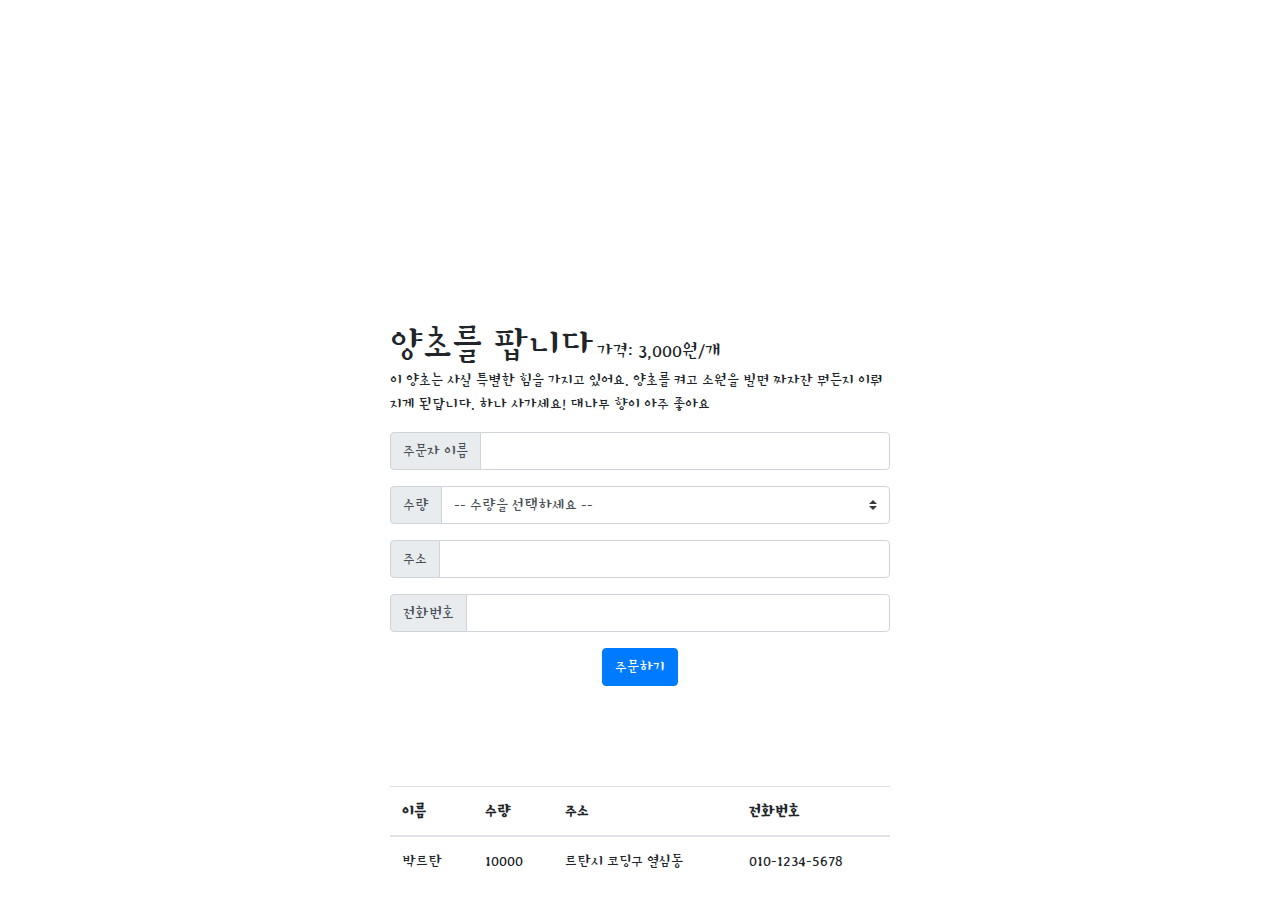
<file: week01/index.html>
<!DOCTYPE html>
<html lang="ko">
    <head>
        <!-- Webpage Title -->
        <title>나홀로 쇼핑몰</title>

        <!-- Required meta tags -->
        <meta charset="UTF-8">
        <meta name="viewport" content="width=device-width, initial-scale=1, shrink-to-fit=no">

        <!-- Bootstrap CSS -->
        <link rel="stylesheet" href="https://maxcdn.bootstrapcdn.com/bootstrap/4.0.0/css/bootstrap.min.css"
              integrity="sha384-Gn5384xqQ1aoWXA+058RXPxPg6fy4IWvTNh0E263XmFcJlSAwiGgFAW/dAiS6JXm"
              crossorigin="anonymous">

        <!-- JS -->
        <script src="https://ajax.googleapis.com/ajax/libs/jquery/3.5.1/jquery.min.js"></script>
        <script src="https://cdnjs.cloudflare.com/ajax/libs/popper.js/1.12.9/umd/popper.min.js"
                integrity="sha384-ApNbgh9B+Y1QKtv3Rn7W3mgPxhU9K/ScQsAP7hUibX39j7fakFPskvXusvfa0b4Q"
                crossorigin="anonymous"></script>

        <!-- 구글폰트 -->
        <link href="https://fonts.googleapis.com/css?family=Stylish&display=swap" rel="stylesheet">

        <style type="text/css">
            * {
                font-family: 'Stylish', sans-serif;
            }

            .wrap {
                width: 500px;
                margin: auto;
            }

            .img {
                background-image: url('https://www.conscious-skincare.com/wp-content/uploads/2016/02/glc-candle-lit-with-new-gift-box.jpg');
                background-size: cover;
                background-position: center;
                width: 500px;
                height: 300px;
            }

            .info {
                margin-top: 20px;
                margin-bottom: 20px;
            }

            h1, h5 {
                display: inline;
            }

            .order {
                text-align: center;
            }

            .orders {
                margin-top: 100px;
            }
        </style>

        <script>
            function order() {
                alert("주문이완료되었습니다.")
            }

        </script>
    </head>
    <body>
        <div class="wrap">
            <div class="img"></div>
            <div class="info">
                <h1>양초를 팝니다</h1>
                <h5>가격: 3,000원/개</h5>
                <p>이 양초는 사실 특별한 힘을 가지고 있어요. 양초를 켜고 소원을 빌면 짜자잔 뭐든지 이뤄지게 된답니다. 하나 사가세요! 대나무 향이 아주 좋아요</p>
                <div class="input-group mb-3">
                    <div class="input-group-prepend">
                        <span class="input-group-text">주문자 이름</span>
                    </div>
                    <input type="text" class="form-control" id="order-name">
                </div>
                <div class="input-group mb-3">
                    <div class="input-group-prepend">
                        <label class="input-group-text">수량</label>
                    </div>
                    <select class="custom-select" id="order-count">
                        <option selected value=""> -- 수량을 선택하세요 --</option>
                        <option value="1">1</option>
                        <option value="2">2</option>
                        <option value="3">3</option>
                    </select>
                </div>
                <div class="input-group mb-3">
                    <div class="input-group-prepend">
                        <span class="input-group-text">주소</span>
                    </div>
                    <input type="text" class="form-control" id="order-address">
                </div>
                <div class="input-group mb-3">
                    <div class="input-group-prepend">
                        <span class="input-group-text">전화번호</span>
                    </div>
                    <input type="text" class="form-control" id="order-phone">
                </div>
                <div class="order">
                    <button onclick="order()" type="button" class="btn btn-primary">주문하기</button>
                </div>
            </div>
            <div class="orders">
                <table class="table">
                    <thead>
                    <tr>
                        <th scope="col">이름</th>
                        <th scope="col">수량</th>
                        <th scope="col">주소</th>
                        <th scope="col">전화번호</th>
                    </tr>
                    </thead>
                    <tbody id="orders-box">
                    <tr>
                        <td>박르탄</td>
                        <td>10000</td>
                        <td>르탄시 코딩구 열심동</td>
                        <td>010-1234-5678</td>
                    </tr>

                    </tbody>
                </table>
            </div>
        </div>
    </body>
</html>
</file>
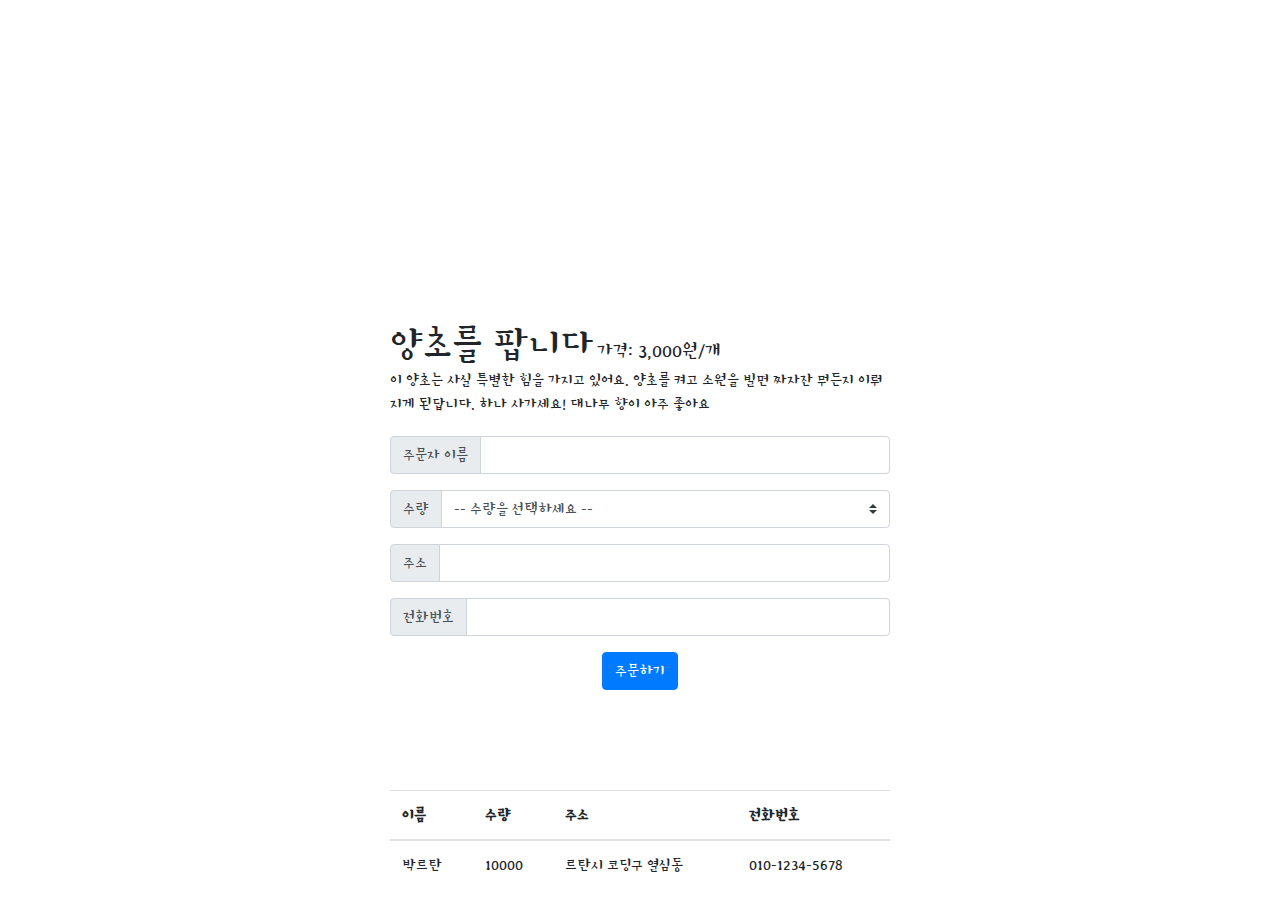
<file: week01/index02.html>
<!DOCTYPE html>
<html lang="ko">
<head>
    <!-- Webpage Title -->
    <title>나홀로 쇼핑몰</title>

    <!-- Required meta tags -->
    <meta charset="UTF-8">
    <meta name="viewport" content="width=device-width, initial-scale=1, shrink-to-fit=no">

    <!-- Bootstrap CSS -->
    <link rel="stylesheet" href="https://maxcdn.bootstrapcdn.com/bootstrap/4.0.0/css/bootstrap.min.css"
          integrity="sha384-Gn5384xqQ1aoWXA+058RXPxPg6fy4IWvTNh0E263XmFcJlSAwiGgFAW/dAiS6JXm" crossorigin="anonymous">

    <!-- JS -->
    <script src="https://ajax.googleapis.com/ajax/libs/jquery/3.5.1/jquery.min.js"></script>
    <script src="https://cdnjs.cloudflare.com/ajax/libs/popper.js/1.12.9/umd/popper.min.js"
            integrity="sha384-ApNbgh9B+Y1QKtv3Rn7W3mgPxhU9K/ScQsAP7hUibX39j7fakFPskvXusvfa0b4Q"
            crossorigin="anonymous"></script>

    <!-- 구글폰트 -->
    <link href="https://fonts.googleapis.com/css?family=Stylish&display=swap" rel="stylesheet">

    <style type="text/css">
        * {
            font-family: 'Stylish', sans-serif;
        }

        .wrap {
            width: 500px;
            margin: auto;
        }

        .img {
            background-image: url('https://www.conscious-skincare.com/wp-content/uploads/2016/02/glc-candle-lit-with-new-gift-box.jpg');
            background-size: cover;
            background-position: center;
            width: 500px;
            height: 300px;
        }

        .info {
            margin-top: 20px;
            margin-bottom: 20px;
        }

        h1, h5 {
            display: inline;
        }

        .order {
            text-align: center;
        }

        .orders {
            margin-top: 100px;
        }
    </style>

    <script>
        function order() {
            alert('주문이 완료되었습니다.');
        }

    </script>
</head>
<body>
<div class="wrap">
    <div class="img"></div>
    <div class="info">
        <h1>양초를 팝니다</h1>
        <h5>가격: 3,000원/개</h5>
        <p>이 양초는 사실 특별한 힘을 가지고 있어요. 양초를 켜고 소원을 빌면 짜자잔 뭐든지 이뤄지게 된답니다. 하나 사가세요! 대나무 향이 아주 좋아요</p>
    </div>
    <div class="info">
        <div class="input-group mb-3">
            <div class="input-group-prepend">
                <span class="input-group-text" id="basic-addon3">주문자 이름</span>
            </div>
            <input type="text" class="form-control" id="order-name" aria-describedby="basic-addon3">
        </div>
        <div class="input-group mb-3">
            <div class="input-group-prepend">
                <label class="input-group-text" for="inputGroupSelect01">수량</label>
            </div>
            <select class="custom-select" id="order-count">
                <option selected value=""> -- 수량을 선택하세요 --</option>
                <option value="1">1</option>
                <option value="2">2</option>
                <option value="3">3</option>
            </select>
        </div>
        <div class="input-group mb-3">
            <div class="input-group-prepend">
                <span class="input-group-text" id="basic-addon3">주소</span>
            </div>
            <input type="text" class="form-control" id="order-address" aria-describedby="basic-addon3">
        </div>
        <div class="input-group mb-3">
            <div class="input-group-prepend">
                <span class="input-group-text" id="basic-addon3">전화번호</span>
            </div>
            <input type="text" class="form-control" id="order-phone" aria-describedby="basic-addon3">
        </div>
        <div class="order">
            <button onclick="order()" type="button" class="btn btn-primary">주문하기</button>
        </div>
    </div>
    <div class="orders">
        <table class="table">
            <thead>
            <tr>
                <th scope="col">이름</th>
                <th scope="col">수량</th>
                <th scope="col">주소</th>
                <th scope="col">전화번호</th>
            </tr>
            </thead>
            <tbody id="orders-box">
            <tr>
                <td>박르탄</td>
                <td>10000</td>
                <td>르탄시 코딩구 열심동</td>
                <td>010-1234-5678</td>
            </tr>

            </tbody>
        </table>
    </div>
</div>
</body>
</html>
</file>
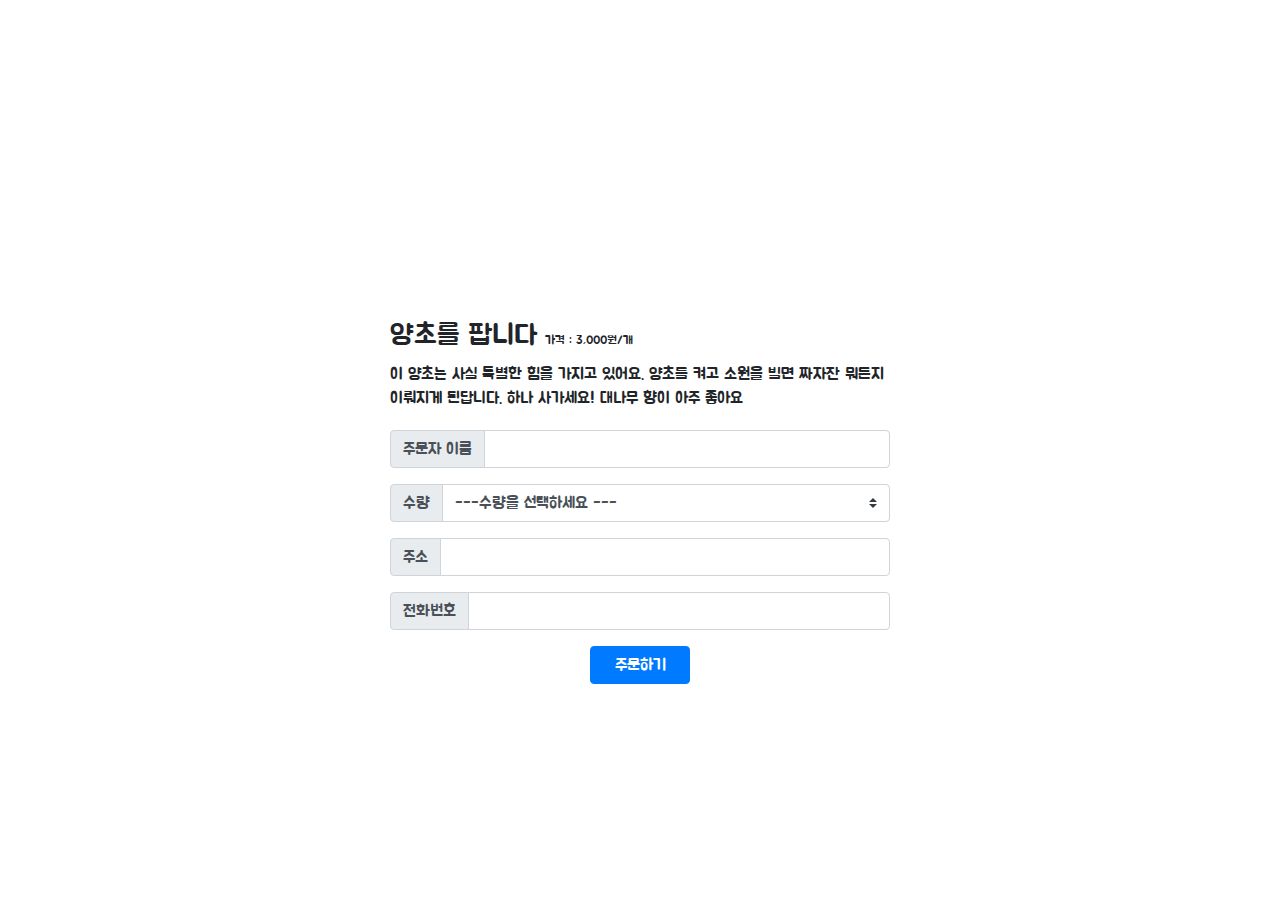
<file: week01/index04.html>
<!doctype html>
<html lang="ko">

<head>
    <!-- Required meta tags -->
    <meta charset="UTF-8">
    <meta name="viewport" content="width=device-width, initial-scale=1, shrink-to-fit=no">

    <!-- Bootstrap CSS -->
    <link rel="stylesheet" href="https://maxcdn.bootstrapcdn.com/bootstrap/4.0.0/css/bootstrap.min.css"
          integrity="sha384-Gn5384xqQ1aoWXA+058RXPxPg6fy4IWvTNh0E263XmFcJlSAwiGgFAW/dAiS6JXm" crossorigin="anonymous">

    <!-- Optional JavaScript -->
    <!-- jQuery first, then Popper.js, then Bootstrap JS -->
    <script src="https://ajax.googleapis.com/ajax/libs/jquery/3.5.1/jquery.min.js"></script>
    <script src="https://cdnjs.cloudflare.com/ajax/libs/popper.js/1.12.9/umd/popper.min.js"
            integrity="sha384-ApNbgh9B+Y1QKtv3Rn7W3mgPxhU9K/ScQsAP7hUibX39j7fakFPskvXusvfa0b4Q"
            crossorigin="anonymous"></script>
    <script src="https://maxcdn.bootstrapcdn.com/bootstrap/4.0.0/js/bootstrap.min.js"
            integrity="sha384-JZR6Spejh4U02d8jOt6vLEHfe/JQGiRRSQQxSfFWpi1MquVdAyjUar5+76PVCmYl"
            crossorigin="anonymous"></script>
    <link href="https://fonts.googleapis.com/css2?family=Jua&display=swap" rel="stylesheet">
    <style>
        .myitem {
            width: 500px;
            height: 300px;
            background-image: url("https://t1.daumcdn.net/cfile/tistory/997E2C395B988B3619");
            background-position: center;
            background-size: cover;
        }

        .font-size {
            font-size: 12px;
        }

        .desc {
            width: 500px;
            margin-top: 20px;
            margin-bottom: 20px;
        }

        .order-box {
            width: 500px;
        }

        .mybtn {
            width: 100px;
            margin: auto;
            display: block;
        }

        .warp {
            width: 500px;
            margin: auto;
        }

        * {
            font-family: 'Jua', sans-serif;
        }

    </style>
    <title>원페이지 쇼핑몰</title>
    <script>
        function sayHello() {
            alert('주문이 완료돠었습니다');
        }</script>
</head>

<body>
<div class="warp">
    <div class="myitem"></div>
    <div class="desc">
        <h3>양초를 팝니다 <span class="font-size"> 가격 : 3,000원/개</span></h3>
        <p>이 양초는 사실 특별한 힘을 가지고 있어요. 양초를 켜고 소원을 빌면 짜자잔 뭐든지 이뤄지게 된답니다. 하나 사가세요! 대나무 향이 아주 좋아요</p>
    </div>
    <div class="order-box">
        <div class="input-group mb-3">
            <div class="input-group-prepend">
                <span class="input-group-text" id="inputGroup-sizing-default">주문자 이름</span>
            </div>
            <input type="text" class="form-control" aria-label="Default" aria-describedby="inputGroup-sizing-default">
        </div>
        <div class="input-group mb-3">
            <div class="input-group-prepend">
                <label class="input-group-text" for="inputGroupSelect01">수량</label>
            </div>
            <select class="custom-select" id="inputGroupSelect01">
                <option selected>---수량을 선택하세요 ---</option>
                <option value="1">1</option>
                <option value="2">2</option>
                <option value="3">3</option>
            </select>
        </div>
        <div class="input-group mb-3">
            <div class="input-group-prepend">
                <span class="input-group-text" id="inputGroup-sizing-default">주소</span>
            </div>
            <input type="text" class="form-control" aria-label="Default" aria-describedby="inputGroup-sizing-default">
        </div>
        <div class="input-group mb-3">
            <div class="input-group-prepend">
                <span class="input-group-text" id="inputGroup-sizing-default">전화번호</span>
            </div>
            <input type="text" class="form-control" aria-label="Default" aria-describedby="inputGroup-sizing-default">
        </div>
        <button onclick="sayHello()" class="btn btn-primary mybtn">주문하기</button>
    </div>
</div>

</body>

</html>
</file>
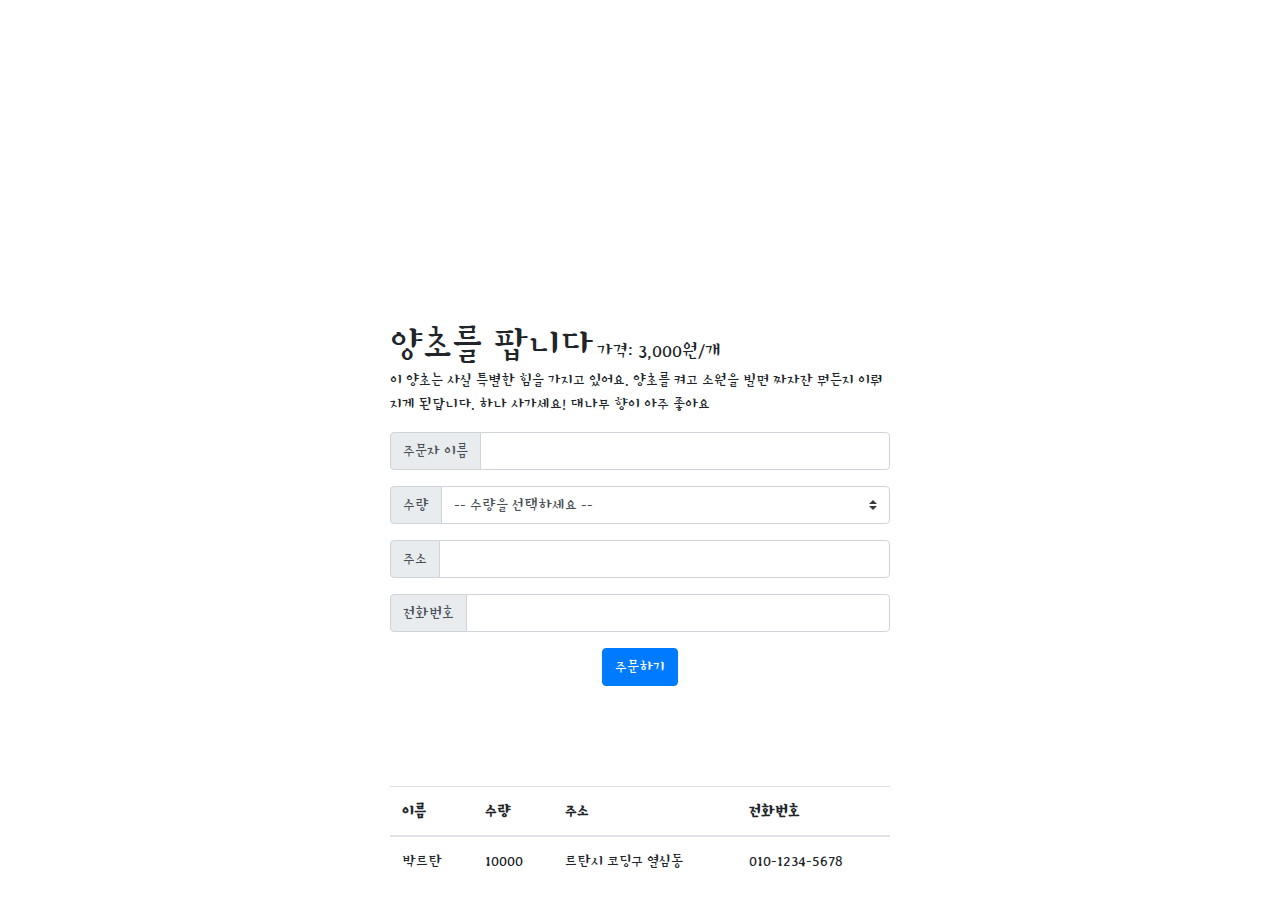
<file: week01/index05.html>
<!DOCTYPE html>
<html lang="ko">
    <head>
        <!-- Webpage Title -->
        <title>나홀로 쇼핑몰</title>

        <!-- Required meta tags -->
        <meta charset="UTF-8">
        <meta name="viewport" content="width=device-width, initial-scale=1, shrink-to-fit=no">

        <!-- Bootstrap CSS -->
        <link rel="stylesheet" href="https://maxcdn.bootstrapcdn.com/bootstrap/4.0.0/css/bootstrap.min.css"
              integrity="sha384-Gn5384xqQ1aoWXA+058RXPxPg6fy4IWvTNh0E263XmFcJlSAwiGgFAW/dAiS6JXm"
              crossorigin="anonymous">

        <!-- JS -->
        <script src="https://ajax.googleapis.com/ajax/libs/jquery/3.5.1/jquery.min.js"></script>
        <script src="https://cdnjs.cloudflare.com/ajax/libs/popper.js/1.12.9/umd/popper.min.js"
                integrity="sha384-ApNbgh9B+Y1QKtv3Rn7W3mgPxhU9K/ScQsAP7hUibX39j7fakFPskvXusvfa0b4Q"
                crossorigin="anonymous"></script>

        <!-- 구글폰트 -->
        <link href="https://fonts.googleapis.com/css?family=Stylish&display=swap" rel="stylesheet">

        <style type="text/css">
            * {
                font-family: 'Stylish', sans-serif;
            }

            .wrap {
                width: 500px;
                margin: auto;
            }

            .img {
                background-image: url('https://www.conscious-skincare.com/wp-content/uploads/2016/02/glc-candle-lit-with-new-gift-box.jpg');
                background-size: cover;
                background-position: center;
                width: 500px;
                height: 300px;
            }

            .info {
                margin-top: 20px;
                margin-bottom: 20px;
            }

            h1, h5 {
                display: inline;
            }

            .order {
                text-align: center;
            }

            .orders {
                margin-top: 100px;
            }
        </style>

        <script>
            function order() {
                alert("주문이 완료 되었습니다.")// 여기에 코드를 작성하세요.
            }

        </script>
    </head>
    <body>
        <div class="wrap">
            <div class="img"></div>
            <div class="info">
                <h1>양초를 팝니다</h1>
                <h5>가격: 3,000원/개</h5>
                <p>이 양초는 사실 특별한 힘을 가지고 있어요. 양초를 켜고 소원을 빌면 짜자잔 뭐든지 이뤄지게 된답니다. 하나 사가세요! 대나무 향이 아주 좋아요</p>
                <div class="input-group mb-3">
                    <div class="input-group-prepend">
                        <span class="input-group-text">주문자 이름</span>
                    </div>
                    <input type="text" class="form-control" id="order-name">
                </div>
                <div class="input-group mb-3">
                    <div class="input-group-prepend">
                        <label class="input-group-text">수량</label>
                    </div>
                    <select class="custom-select" id="order-count">
                        <option selected value=""> -- 수량을 선택하세요 --</option>
                        <option value="1">1</option>
                        <option value="2">2</option>
                        <option value="3">3</option>
                    </select>
                </div>
                <div class="input-group mb-3">
                    <div class="input-group-prepend">
                        <span class="input-group-text">주소</span>
                    </div>
                    <input type="text" class="form-control" id="order-address">
                </div>
                <div class="input-group mb-3">
                    <div class="input-group-prepend">
                        <span class="input-group-text">전화번호</span>
                    </div>
                    <input type="text" class="form-control" id="order-phone">
                </div>
                <div class="order">
                    <button onclick="order()" type="button" class="btn btn-primary">주문하기</button>
                </div>
            </div>
            <div class="orders">
                <table class="table">
                    <thead>
                    <tr>
                        <th scope="col">이름</th>
                        <th scope="col">수량</th>
                        <th scope="col">주소</th>
                        <th scope="col">전화번호</th>
                    </tr>
                    </thead>
                    <tbody id="orders-box">
                    <tr>
                        <td>박르탄</td>
                        <td>10000</td>
                        <td>르탄시 코딩구 열심동</td>
                        <td>010-1234-5678</td>
                    </tr>

                    </tbody>
                </table>
            </div>
        </div>
    </body>
</html>
</file>
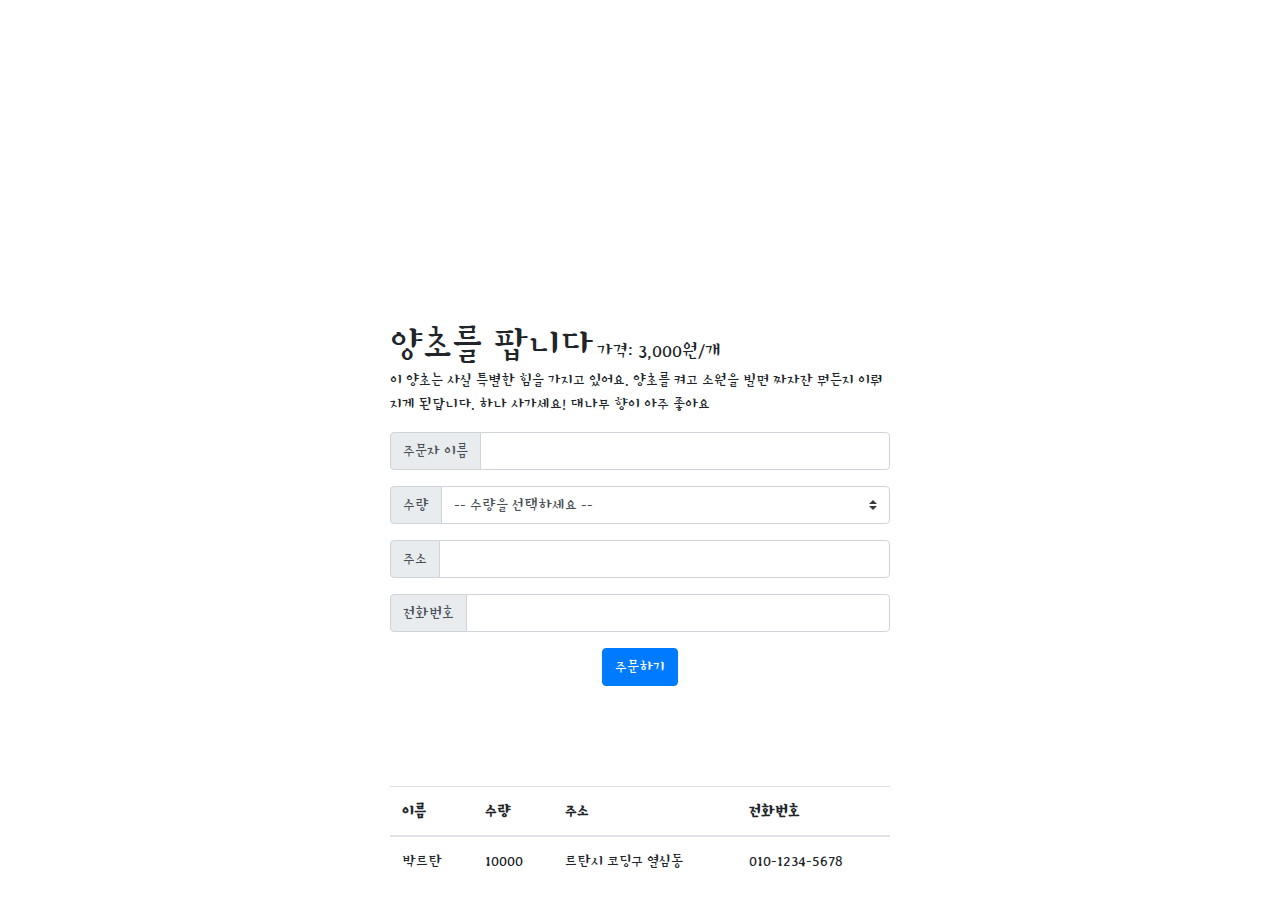
<file: week02/HomeWork_Hard.html>
<!DOCTYPE html>
<html lang="ko">
    <head>
        <!-- Webpage Title -->
        <title>나홀로 쇼핑몰</title>

        <!-- Required meta tags -->
        <meta charset="UTF-8">
        <meta name="viewport" content="width=device-width, initial-scale=1, shrink-to-fit=no">

        <!-- Bootstrap CSS -->
        <link rel="stylesheet" href="https://maxcdn.bootstrapcdn.com/bootstrap/4.0.0/css/bootstrap.min.css"
              integrity="sha384-Gn5384xqQ1aoWXA+058RXPxPg6fy4IWvTNh0E263XmFcJlSAwiGgFAW/dAiS6JXm"
              crossorigin="anonymous">

        <!-- JS -->
        <script src="https://ajax.googleapis.com/ajax/libs/jquery/3.5.1/jquery.min.js"></script>
        <script src="https://cdnjs.cloudflare.com/ajax/libs/popper.js/1.12.9/umd/popper.min.js"
                integrity="sha384-ApNbgh9B+Y1QKtv3Rn7W3mgPxhU9K/ScQsAP7hUibX39j7fakFPskvXusvfa0b4Q"
                crossorigin="anonymous"></script>

        <!-- 구글폰트 -->
        <link href="https://fonts.googleapis.com/css?family=Stylish&display=swap" rel="stylesheet">

        <style type="text/css">
            * {
                font-family: 'Stylish', sans-serif;
            }

            .wrap {
                width: 500px;
                margin: auto;
            }

            .img {
                background-image: url('https://www.conscious-skincare.com/wp-content/uploads/2016/02/glc-candle-lit-with-new-gift-box.jpg');
                background-size: cover;
                background-position: center;
                width: 500px;
                height: 300px;
            }

            .info {
                margin-top: 20px;
                margin-bottom: 20px;
            }

            h1, h5 {
                display: inline;
            }

            .order {
                text-align: center;
            }

            .orders {
                margin-top: 100px;
            }
        </style>

        <script>
            function order() {
                // 여기에 코드를 작성하세요.
                // 1-1. 이름(order-name) 부분의 값을 가져오고
                if (!$('#order-name').val() ||!$('#order-count').val()) {

                    alert('오류가 납니다!');
                }
                // 1-2. 만약에 빈 칸이면 alert을 띄워주세요.

                // 2-1. 수량(order-count) 부분의 값을 가져오고
                // 2-2. 만약에 빈 칸이면 alert을 띄워주세요.
            }

        </script>
    </head>
    <body>
        <div class="wrap">
            <div class="img"></div>
            <div class="info">
                <h1>양초를 팝니다</h1>
                <h5>가격: 3,000원/개</h5>
                <p>이 양초는 사실 특별한 힘을 가지고 있어요. 양초를 켜고 소원을 빌면 짜자잔 뭐든지 이뤄지게 된답니다. 하나 사가세요! 대나무 향이 아주 좋아요</p>
                <div class="input-group mb-3">
                    <div class="input-group-prepend">
                        <span class="input-group-text">주문자 이름</span>
                    </div>
                    <input type="text" class="form-control" id="order-name">
                </div>
                <div class="input-group mb-3">
                    <div class="input-group-prepend">
                        <label class="input-group-text">수량</label>
                    </div>
                    <select class="custom-select" id="order-count">
                        <option selected value=""> -- 수량을 선택하세요 --</option>
                        <option value="1">1</option>
                        <option value="2">2</option>
                        <option value="3">3</option>
                    </select>
                </div>
                <div class="input-group mb-3">
                    <div class="input-group-prepend">
                        <span class="input-group-text">주소</span>
                    </div>
                    <input type="text" class="form-control" id="order-address">
                </div>
                <div class="input-group mb-3">
                    <div class="input-group-prepend">
                        <span class="input-group-text">전화번호</span>
                    </div>
                    <input type="text" class="form-control" id="order-phone">
                </div>
                <div class="order">
                    <button onclick="order()" type="button" class="btn btn-primary">주문하기</button>
                </div>
            </div>
            <div class="orders">
                <table class="table">
                    <thead>
                    <tr>
                        <th scope="col">이름</th>
                        <th scope="col">수량</th>
                        <th scope="col">주소</th>
                        <th scope="col">전화번호</th>
                    </tr>
                    </thead>
                    <tbody id="orders-box">
                    <tr>
                        <td>박르탄</td>
                        <td>10000</td>
                        <td>르탄시 코딩구 열심동</td>
                        <td>010-1234-5678</td>
                    </tr>

                    </tbody>
                </table>
            </div>
        </div>
    </body>
</html>
</file>
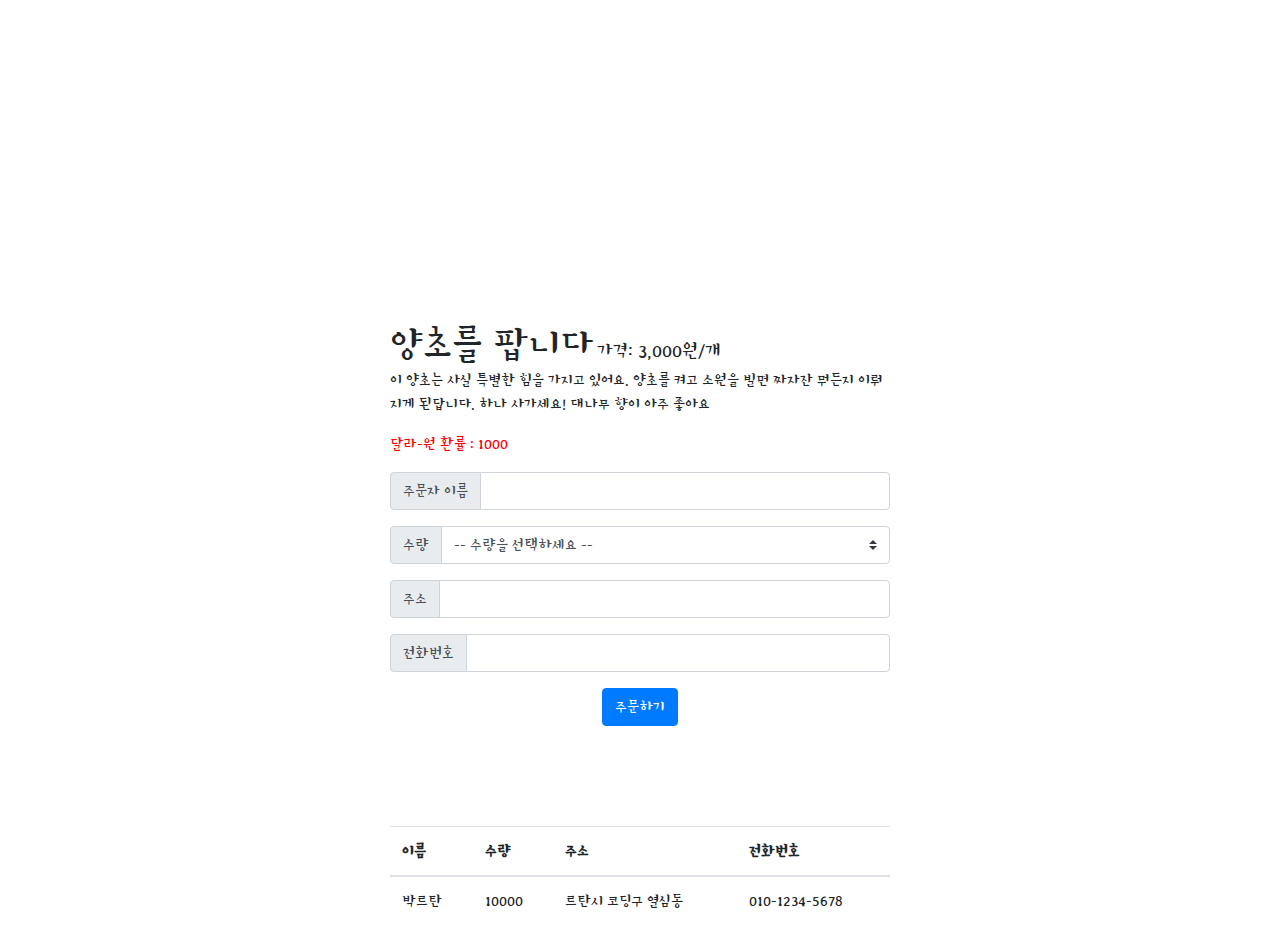
<file: week02/homework_week02.html>
<!DOCTYPE html>
<html lang="ko">
<head>
    <!-- Webpage Title -->
    <title>나홀로 쇼핑몰</title>
    <!-- Required meta tags -->
    <meta charset="UTF-8">
    <meta name="viewport" content="width=device-width, initial-scale=1, shrink-to-fit=no">
    <!-- Bootstrap CSS -->
    <link rel="stylesheet" href="https://maxcdn.bootstrapcdn.com/bootstrap/4.0.0/css/bootstrap.min.css"
          integrity="sha384-Gn5384xqQ1aoWXA+058RXPxPg6fy4IWvTNh0E263XmFcJlSAwiGgFAW/dAiS6JXm"
          crossorigin="anonymous">
    <!-- JS -->
    <script src="https://ajax.googleapis.com/ajax/libs/jquery/3.5.1/jquery.min.js"></script>
    <script src="https://cdnjs.cloudflare.com/ajax/libs/popper.js/1.12.9/umd/popper.min.js"
            integrity="sha384-ApNbgh9B+Y1QKtv3Rn7W3mgPxhU9K/ScQsAP7hUibX39j7fakFPskvXusvfa0b4Q"
            crossorigin="anonymous"></script>
    <!-- 구글폰트 -->
    <link href="https://fonts.googleapis.com/css?family=Stylish&display=swap" rel="stylesheet">
    <style type="text/css">
        * {
            font-family: 'Stylish', sans-serif;
        }
        .wrap {
            width: 500px;
            margin: auto;
        }
        .img {
            background-image: url('https://www.conscious-skincare.com/wp-content/uploads/2016/02/glc-candle-lit-with-new-gift-box.jpg');
            background-size: cover;
            background-position: center;
            width: 500px;
            height: 300px;
        }
        .info {
            margin-top: 20px;
            margin-bottom: 20px;
        }
        h1, h5 {
            display: inline;
        }
        .order {
            text-align: center;
        }
        .orders {
            margin-top: 100px;
        }
        .rate {
            color: red;
        }
    </style>
    <script>
        $(document).ready(function () {
            $.ajax({
                type: "GET",
                url: "https://api.manana.kr/exchange/rate.json",
                data: {},
                success: function (response) {
                    let nowRate=(response[1]['rate'])
                    $('#rate-Box').text(nowRate);
                }
            })
        });
        function order() {
            let name = $('#order-name').val();
            let count = $('#order-count').val();
            let address = $('#order-address').val();
            let phone = $('#order-phone').val();
            if (name == '') {
                alert('이름을 입력하세요');
            } else if (count == '-- 수량을 선택하세요 --') {
                alert('수량를 입력하세요');
            } else if (address == '') {
                alert('주소를 입력하세요');
            } else if (phone == '') {
                alert('전화번를 입력하세요');
            } else {
                alert('주문이 완료되었습니다');
            }
        }
    </script>
</head>
<body>
<div class="wrap">
    <div class="img"></div>
    <div class="info">
        <h1>양초를 팝니다</h1>
        <h5>가격: 3,000원/개</h5>
        <p>이 양초는 사실 특별한 힘을 가지고 있어요. 양초를 켜고 소원을 빌면 짜자잔 뭐든지 이뤄지게 된답니다. 하나 사가세요! 대나무 향이 아주 좋아요</p>
        <p class="rate">달라-원 환률 : <span id="rate-Box">1000</span></p>
        <div class="input-group mb-3">
            <div class="input-group-prepend">
                <span class="input-group-text">주문자 이름</span>
            </div>
            <input id="order-name" type="text" class="form-control">
        </div>
        <div class="input-group mb-3">
            <div class="input-group-prepend">
                <label class="input-group-text">수량</label>
            </div>
            <select id="order-count" class="custom-select">
                <option selected value=""> -- 수량을 선택하세요 --</option>
                <option value="1">1</option>
                <option value="2">2</option>
                <option value="3">3</option>
            </select>
        </div>
        <div class="input-group mb-3">
            <div class="input-group-prepend">
                <span class="input-group-text">주소</span>
            </div>
            <input id="order-address" type="text" class="form-control">
        </div>
        <div class="input-group mb-3">
            <div class="input-group-prepend">
                <span class="input-group-text">전화번호</span>
            </div>
            <input id="order-phone" type="text" class="form-control">
        </div>
        <div class="order">
            <button onclick="order()" type="button" class="btn btn-primary">주문하기</button>
        </div>
    </div>
    <div class="orders">
        <table class="table">
            <thead>
            <tr>
                <th scope="col">이름</th>
                <th scope="col">수량</th>
                <th scope="col">주소</th>
                <th scope="col">전화번호</th>
            </tr>
            </thead>
            <tbody id="orders-box">
            <tr>
                <td>박르탄</td>
                <td>10000</td>
                <td>르탄시 코딩구 열심동</td>
                <td>010-1234-5678</td>
            </tr>
            </tbody>
        </table>
    </div>
</div>
</body>
</html>
</file>
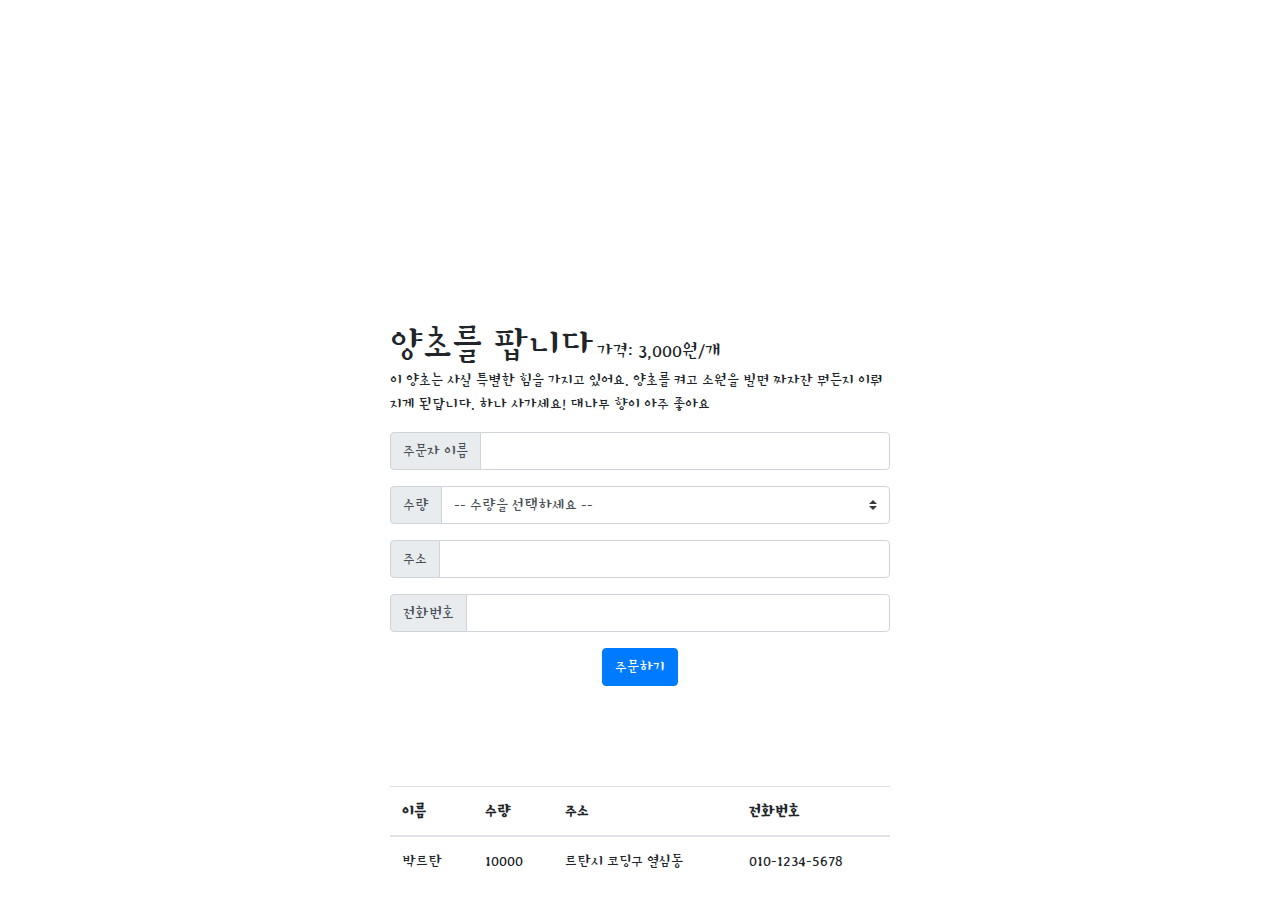
<file: week02/hw2-1.html>
<!DOCTYPE html>
<html lang="ko">
    <head>
        <!-- Webpage Title -->
        <title>나홀로 쇼핑몰</title>

        <!-- Required meta tags -->
        <meta charset="UTF-8">
        <meta name="viewport" content="width=device-width, initial-scale=1, shrink-to-fit=no">

        <!-- Bootstrap CSS -->
        <link rel="stylesheet" href="https://maxcdn.bootstrapcdn.com/bootstrap/4.0.0/css/bootstrap.min.css"
              integrity="sha384-Gn5384xqQ1aoWXA+058RXPxPg6fy4IWvTNh0E263XmFcJlSAwiGgFAW/dAiS6JXm"
              crossorigin="anonymous">

        <!-- JS -->
        <script src="https://ajax.googleapis.com/ajax/libs/jquery/3.5.1/jquery.min.js"></script>
        <script src="https://cdnjs.cloudflare.com/ajax/libs/popper.js/1.12.9/umd/popper.min.js"
                integrity="sha384-ApNbgh9B+Y1QKtv3Rn7W3mgPxhU9K/ScQsAP7hUibX39j7fakFPskvXusvfa0b4Q"
                crossorigin="anonymous"></script>

        <!-- 구글폰트 -->
        <link href="https://fonts.googleapis.com/css?family=Stylish&display=swap" rel="stylesheet">

        <style type="text/css">
            * {
                font-family: 'Stylish', sans-serif;
            }

            .wrap {
                width: 500px;
                margin: auto;
            }

            .img {
                background-image: url('https://www.conscious-skincare.com/wp-content/uploads/2016/02/glc-candle-lit-with-new-gift-box.jpg');
                background-size: cover;
                background-position: center;
                width: 500px;
                height: 300px;
            }

            .info {
                margin-top: 20px;
                margin-bottom: 20px;
            }

            h1, h5 {
                display: inline;
            }

            .order {
                text-align: center;
            }

            .orders {
                margin-top: 100px;
            }
        </style>

        <script>
            function order() {
                let name = $(`#order-name`).val();
            let count = $(`#order-count`).val();
            let address = $(`#order-address`).val();
            let tel = $(`#order-phone`).val();

            if(name ==''){
                alert('이름을입력하세요');
            }else if(count =='수량을입력하세요') {
                alert('수량을 입력하세요');
            }else if (address == ''){
                alert('주소를입력하세요');
            }else if (tel ==''){
                alert('전화번호를 입력하세요');
            }else {
                alert('주문이 완료되었습니다.');
            }
            }

        </script>
    </head>
    <body>
        <div class="wrap">
            <div class="img"></div>
            <div class="info">
                <h1>양초를 팝니다</h1>
                <h5>가격: 3,000원/개</h5>
                <p>이 양초는 사실 특별한 힘을 가지고 있어요. 양초를 켜고 소원을 빌면 짜자잔 뭐든지 이뤄지게 된답니다. 하나 사가세요! 대나무 향이 아주 좋아요</p>
                <div class="input-group mb-3">
                    <div class="input-group-prepend">
                        <span class="input-group-text">주문자 이름</span>
                    </div>
                    <input id = "order-name" type="text" class="form-control" >
                </div>
                <div class="input-group mb-3">
                    <div class="input-group-prepend">
                        <label class="input-group-text">수량</label>
                    </div>
                    <select id="order-count" class="custom-select" >
                        <option selected value=""> -- 수량을 선택하세요 --</option>
                        <option value="1">1</option>
                        <option value="2">2</option>
                        <option value="3">3</option>
                    </select>
                </div>
                <div class="input-group mb-3">
                    <div class="input-group-prepend">
                        <span class="input-group-text">주소</span>
                    </div>
                    <input id="order-address" type="text" class="form-control" >
                </div>
                <div class="input-group mb-3">
                    <div class="input-group-prepend">
                        <span class="input-group-text">전화번호</span>
                    </div>
                    <input id="order-phone" type="text" class="form-control" >
                </div>
                <div class="order">
                    <button onclick="order()" type="button" class="btn btn-primary">주문하기</button>
                </div>
            </div>
            <div class="orders">
                <table class="table">
                    <thead>
                    <tr>
                        <th scope="col">이름</th>
                        <th scope="col">수량</th>
                        <th scope="col">주소</th>
                        <th scope="col">전화번호</th>
                    </tr>
                    </thead>
                    <tbody id="orders-box">
                    <tr>
                        <td>박르탄</td>
                        <td>10000</td>
                        <td>르탄시 코딩구 열심동</td>
                        <td>010-1234-5678</td>
                    </tr>

                    </tbody>
                </table>
            </div>
        </div>
    </body>
</html>
</file>
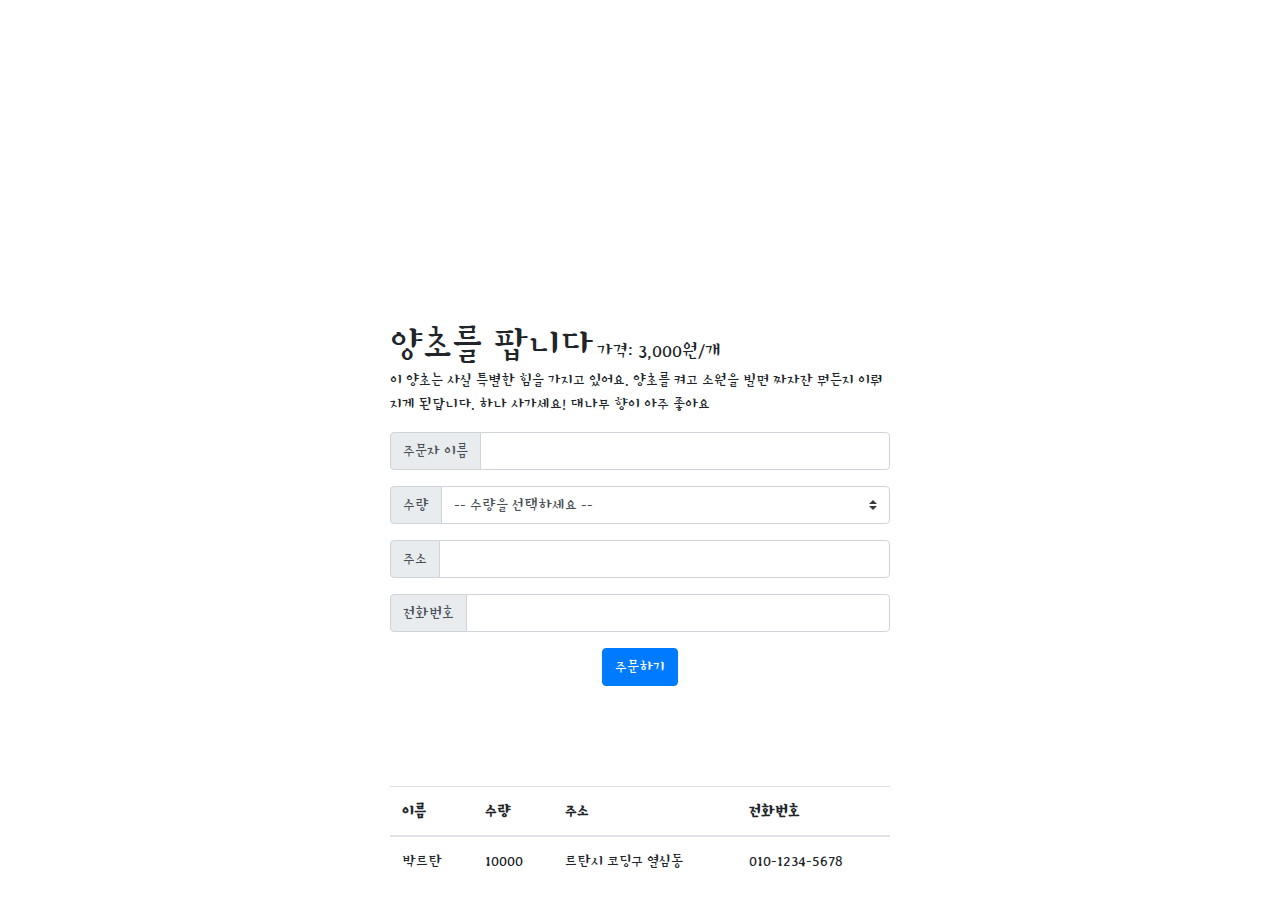
<file: week02/Park.html>
<!DOCTYPE html>
<html lang="ko">
    <head>
        <!-- Webpage Title -->
        <title>나홀로 쇼핑몰</title>

        <!-- Required meta tags -->
        <meta charset="UTF-8">
        <meta name="viewport" content="width=device-width, initial-scale=1, shrink-to-fit=no">

        <!-- Bootstrap CSS -->
        <link rel="stylesheet" href="https://maxcdn.bootstrapcdn.com/bootstrap/4.0.0/css/bootstrap.min.css"
              integrity="sha384-Gn5384xqQ1aoWXA+058RXPxPg6fy4IWvTNh0E263XmFcJlSAwiGgFAW/dAiS6JXm"
              crossorigin="anonymous">

        <!-- JS -->
        <script src="https://ajax.googleapis.com/ajax/libs/jquery/3.5.1/jquery.min.js"></script>
        <script src="https://cdnjs.cloudflare.com/ajax/libs/popper.js/1.12.9/umd/popper.min.js"
                integrity="sha384-ApNbgh9B+Y1QKtv3Rn7W3mgPxhU9K/ScQsAP7hUibX39j7fakFPskvXusvfa0b4Q"
                crossorigin="anonymous"></script>

        <!-- 구글폰트 -->
        <link href="https://fonts.googleapis.com/css?family=Stylish&display=swap" rel="stylesheet">

        <style type="text/css">
            * {
                font-family: 'Stylish', sans-serif;
            }

            .wrap {
                width: 500px;
                margin: auto;
            }

            .img {
                background-image: url('https://www.conscious-skincare.com/wp-content/uploads/2016/02/glc-candle-lit-with-new-gift-box.jpg');
                background-size: cover;
                background-position: center;
                width: 500px;
                height: 300px;
            }

            .info {
                margin-top: 20px;
                margin-bottom: 20px;
            }

            h1, h5 {
                display: inline;
            }

            .order {
                text-align: center;
            }

            .orders {
                margin-top: 100px;
            }
        </style>

        <script>
            function order() {

                var number = /^\d{3}-\d{3,4}-\d{4}$/;

                if($('#order-name').val()==''){
                    alert('이름을 입력해주세요');
                }
                if($('#order-name').val()!='' && $('#order-count').val()==''){
                    alert('수량을 입력해주세요');
                }
                if($('#order-name').val()!='' && $('#order-count').val()!='' && $('#order-address').val()==''){
                    alert('주소를 입력해주세요');
                }
                if($('#order-name').val()!='' && $('#order-count').val()!='' && $('#order-address').val()!=''&& $('#order-phone').val()==''){
                    alert('휴대폰번호를 입력해주세요'); 
                }
                if($('#order-phone').val()!='' && $('#order-name').val()!='' && $('#order-count').val()!='' && $('#order-address').val()!='' && $('#order-phone').val()!='') {
                    if(!number.test($('#order-phone').val())){
                        alert('휴대폰번호 입력 형식이 틀립니다.\n010-0000-0000으로 입력해주세요');
                    } else alert('주문 완료!');
                }
            }
        </script>
    </head>
    <body>
        <div class="wrap">
            <div class="img"></div>
            <div class="info">
                <h1>양초를 팝니다</h1>
                <h5>가격: 3,000원/개</h5>
                <p>이 양초는 사실 특별한 힘을 가지고 있어요. 양초를 켜고 소원을 빌면 짜자잔 뭐든지 이뤄지게 된답니다. 하나 사가세요! 대나무 향이 아주 좋아요</p>
                <div class="input-group mb-3">
                    <div class="input-group-prepend">
                        <span class="input-group-text">주문자 이름</span>
                    </div>
                    <input type="text" class="form-control" id="order-name">
                </div>
                <div class="input-group mb-3">
                    <div class="input-group-prepend">
                        <label class="input-group-text">수량</label>
                    </div>
                    <select class="custom-select" id="order-count">
                        <option selected value=""> -- 수량을 선택하세요 --</option>
                        <option value="1">1</option>
                        <option value="2">2</option>
                        <option value="3">3</option>
                    </select>
                </div>
                <div class="input-group mb-3">
                    <div class="input-group-prepend">
                        <span class="input-group-text">주소</span>
                    </div>
                    <input type="text" class="form-control" id="order-address">
                </div>
                <div class="input-group mb-3">
                    <div class="input-group-prepend">
                        <span class="input-group-text">전화번호</span>
                    </div>
                    <input type="text" class="form-control" id="order-phone">
                </div>
                <div class="order">
                    <button onclick="order()" type="button" class="btn btn-primary">주문하기</button>
                </div>
            </div>
            <div class="orders">
                <table class="table">
                    <thead>
                    <tr>
                        <th scope="col">이름</th>
                        <th scope="col">수량</th>
                        <th scope="col">주소</th>
                        <th scope="col">전화번호</th>
                    </tr>
                    </thead>
                    <tbody id="orders-box">
                    <tr>
                        <td>박르탄</td>
                        <td>10000</td>
                        <td>르탄시 코딩구 열심동</td>
                        <td>010-1234-5678</td>
                    </tr>

                    </tbody>
                </table>
            </div>
        </div>
    </body>
</html>
</file>
